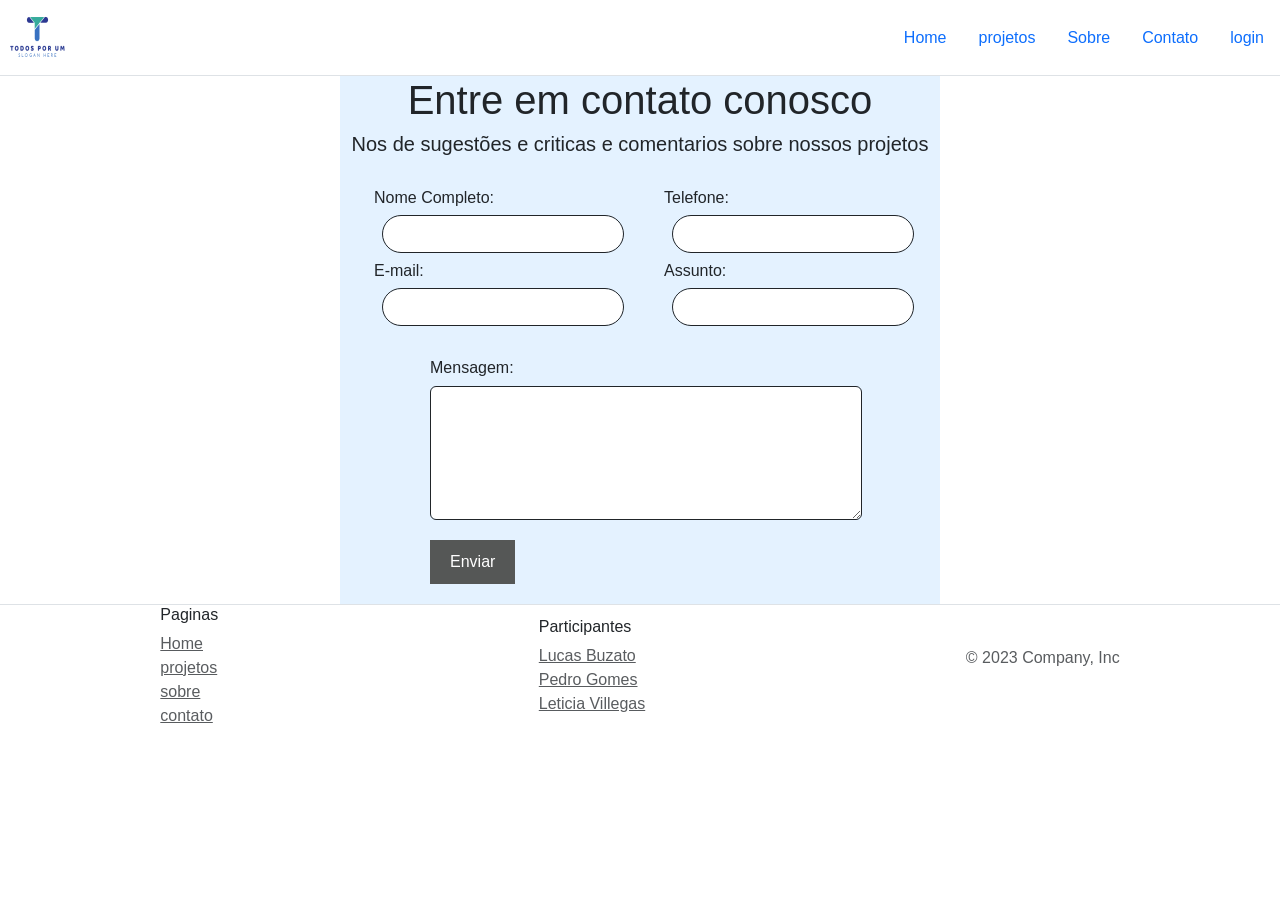
<file: contato.html>
<!DOCTYPE html>
<html lang="pt-br">
<head>
    <meta charset="UTF-8">
    <meta name="viewport" content="width=device-width, initial-scale=1.0">
    <link rel="stylesheet" href="style.css">
    <link href="https://cdn.jsdelivr.net/npm/bootstrap@5.3.1/dist/css/bootstrap.min.css" rel="stylesheet" integrity="sha384-4bw+/aepP/YC94hEpVNVgiZdgIC5+VKNBQNGCHeKRQN+PtmoHDEXuppvnDJzQIu9" crossorigin="anonymous">
    <script src="https://cdn.jsdelivr.net/npm/bootstrap@5.3.1/dist/js/bootstrap.bundle.min.js" integrity="sha384-HwwvtgBNo3bZJJLYd8oVXjrBZt8cqVSpeBNS5n7C8IVInixGAoxmnlMuBnhbgrkm" crossorigin="anonymous"></script>
    <title>Document</title>
</head>
<body>
  <nav class=" d-flex flex-wrap justify-content-center align-items-center border-bottom">
    <a class="d-flex align-items-center mb-3 mb-md-0 me-md-auto">
      <img src="imagens/logo-search-grid-1x.ico" class="d-inline-block align-top" alt="">

    </a>

    <ul class="nav ">
      <li class="nav-item"><a href="index.html" class="nav-link" aria-current="page">Home</a></li>
      <li class="nav-item"><a href="projetos.html" class="nav-link">projetos</a></li>
      <li class="nav-item"><a href="sobre.html" class="nav-link">Sobre</a></li>
      <li class="nav-item"><a href="#" class="nav-link">Contato</a></li>
      <li class="nav-item"><a href="login.html" class="nav-link active">login</a></li>
    </ul>
</nav>

    <main>
      <div class=" contatos">
<div class="text-center fw-bold">
  <h1>Entre em contato conosco </h1>
  <h5>Nos de sugestões e criticas e comentarios sobre nossos projetos </h5>
</div>


<div class="d-flex flex-column  ">
    <div class="d-flex flex-row justify-content-center " >
        <div class="p-4">
          <h6 >Nome Completo:</h6>
          <input type="name" id="password-login" class="form-control m-2 rounded-pill border border-dark">
          <h6 >E-mail:</h6>
          <input type="email" id="password-login" class="form-control m-2 rounded-pill border border-dark">
        </div>

        <div class="p-4">
          <h6 >Telefone:</h6>
          <input type="text" id="password-login" class="form-control m-2 rounded-pill border border-dark">
          <h6 >Assunto:</h6>
          <input type="text" id="password-login" class="form-control m-2 rounded-pill border border-dark">
        </div>
      </div>
        <div class="mensagem">
          <h6 >Mensagem:</h6>
          <textarea class="form-control border border-dark"name="" id="" cols="59" rows="5"></textarea>
          <button type="button">Enviar</button>
        </div>
</div>

</div>


    </main>

        
    <footer class="d-flex flex-row justify-content-around align-items-center border-top ml-1">
    
      <ul class="nav flex-column">
        <h6>Paginas</h6>
        <li class="nav-item"><a href="#" class="text-body-secondary">Home</a></li>
        <li class="nav-item"><a href="#" class="text-body-secondary">projetos</a></li>
        <li class="nav-item"><a href="#" class="text-body-secondary">sobre </a></li>
        <li class="nav-item"><a href="#" class="text-body-secondary">contato</a></li>

      </ul>
      <ul class="nav flex-column">
        <h6>Participantes</h6>
        <li class="nav-item"><a href="#" class="text-body-secondary">Lucas Buzato</a></li>
        <li class="nav-item"><a href="#" class="text-body-secondary">Pedro Gomes</a></li>
        <li class="nav-item"><a href="#" class="text-body-secondary">Leticia Villegas </a></li>

      </ul>
      <p class=" text-body-secondary">© 2023 Company, Inc</p>
    </footer>
</body>
</html>
</file>
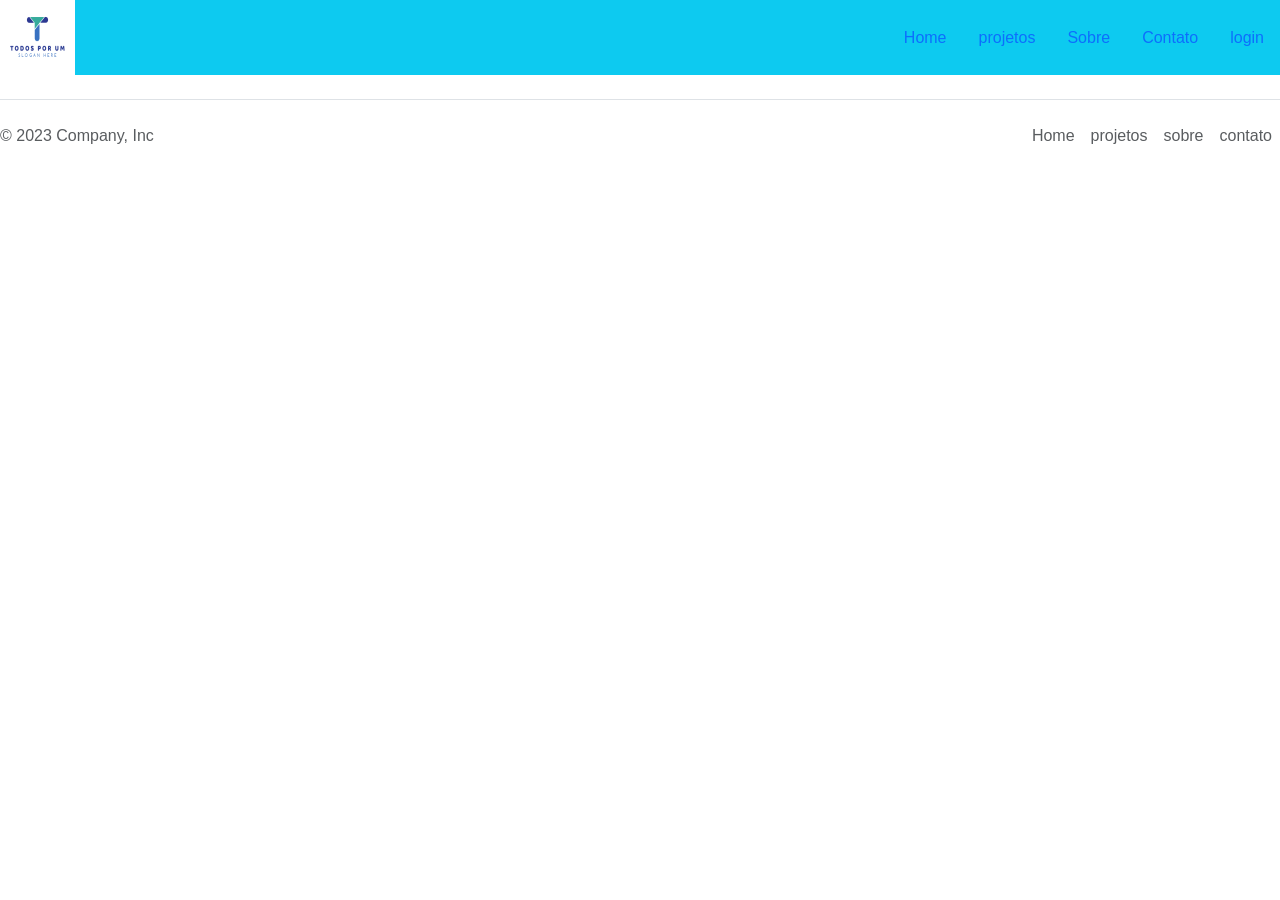
<file: projetos.html>
<!DOCTYPE html>
<html lang="pt-br">
<head>
    <meta charset="UTF-8">
    <meta name="viewport" content="width=device-width, initial-scale=1.0">
    <link href='https://fonts.google.com/specimen/Chivo' rel='stylesheet' type='text/css'>
    <link href="https://cdn.jsdelivr.net/npm/bootstrap@5.3.1/dist/css/bootstrap.min.css" rel="stylesheet" integrity="sha384-4bw+/aepP/YC94hEpVNVgiZdgIC5+VKNBQNGCHeKRQN+PtmoHDEXuppvnDJzQIu9" crossorigin="anonymous">
    <script src="https://cdn.jsdelivr.net/npm/bootstrap@5.3.1/dist/js/bootstrap.bundle.min.js" integrity="sha384-HwwvtgBNo3bZJJLYd8oVXjrBZt8cqVSpeBNS5n7C8IVInixGAoxmnlMuBnhbgrkm" crossorigin="anonymous"></script>
    <script  src="projetos.js"></script>
    <link rel="stylesheet" href="style.css">
    <title>Document</title>
</head>
<body>
  <nav class=" d-flex flex-wrap justify-content-center align-items-center bg-info">
    <a class="d-flex align-items-center mb-3 mb-md-0 me-md-auto">
      <img src="imagens/logo-search-grid-1x.ico" class="d-inline-block align-top" alt="">
    
          <ul class="nav">
            <li class="nav-item"><a href="home.html" class="nav-link" aria-current="page">Home</a></li>
            <li class="nav-item"><a href="#" class="nav-link">projetos</a></li>
            <li class="nav-item"><a href="sobre.html" class="nav-link">Sobre</a></li>
            <li class="nav-item"><a href="contato.html" class="nav-link active" aria-current="page">Contato</a></li>
            <li class="nav-item"><a href="login.html" class="nav-link">login</a></li>
          </ul>
        </nav>
    <main>
      <div id="app" class="projetos"></div>
    </main>
    <footer class="d-flex flex-wrap justify-content-between align-items-center py-3 my-4 border-top">
        <p class="col-md-4 mb-0 text-body-secondary">© 2023 Company, Inc</p>

        <ul class="nav col-md-4 justify-content-end">
          <li class="nav-item"><a href="#" class="nav-link px-2 text-body-secondary">Home</a></li>
          <li class="nav-item"><a href="#" class="nav-link px-2 text-body-secondary">projetos</a></li>
          <li class="nav-item"><a href="#" class="nav-link px-2 text-body-secondary">sobre </a></li>
          <li class="nav-item"><a href="#" class="nav-link px-2 text-body-secondary">contato</a></li>
        </ul>
      </footer>
</body>
</html>
</file>
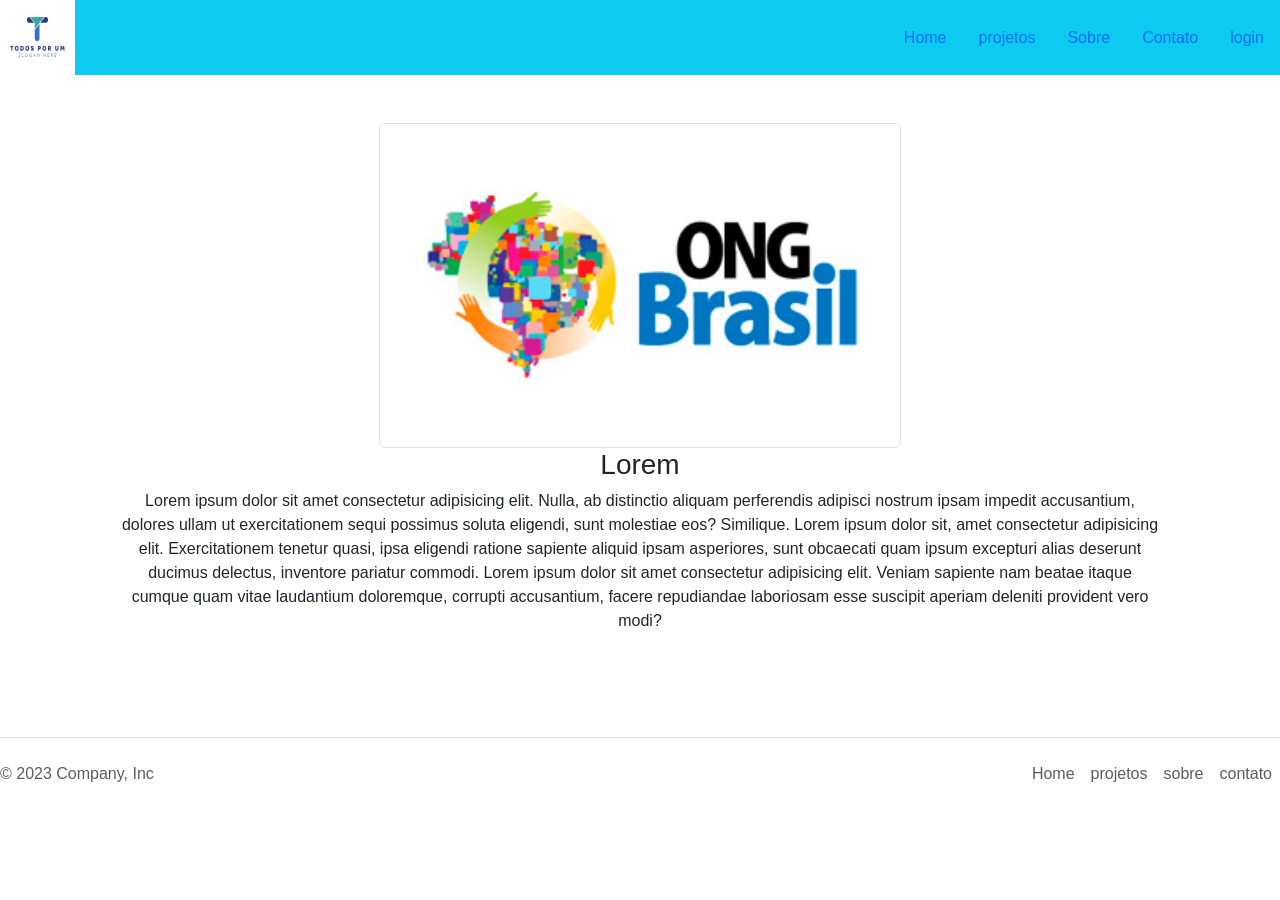
<file: sobre.html>
<!DOCTYPE html>
<html lang="pt-br">
<head>
    <meta charset="UTF-8">
    <meta name="viewport" content="width=device-width, initial-scale=1.0">
    <link rel="stylesheet" href="style.css">
    <link href='https://fonts.google.com/specimen/Chivo' rel='stylesheet' type='text/css'>
    <link href="https://cdn.jsdelivr.net/npm/bootstrap@5.3.1/dist/css/bootstrap.min.css" rel="stylesheet" integrity="sha384-4bw+/aepP/YC94hEpVNVgiZdgIC5+VKNBQNGCHeKRQN+PtmoHDEXuppvnDJzQIu9" crossorigin="anonymous">
    <script src="https://cdn.jsdelivr.net/npm/bootstrap@5.3.1/dist/js/bootstrap.bundle.min.js" integrity="sha384-HwwvtgBNo3bZJJLYd8oVXjrBZt8cqVSpeBNS5n7C8IVInixGAoxmnlMuBnhbgrkm" crossorigin="anonymous"></script>
    <title>Document</title>
</head>
<body>
  <nav class=" d-flex flex-wrap justify-content-center align-items-center bg-info">
    <a class="d-flex align-items-center mb-3 mb-md-0 me-md-auto">
      <img src="imagens/logo-search-grid-1x.ico" class="d-inline-block align-top" alt="">
    
          <ul class="nav">
            <li class="nav-item"><a href="home.html" class="nav-link" aria-current="page">Home</a></li>
            <li class="nav-item"><a href="projetos.html" class="nav-link">projetos</a></li>
            <li class="nav-item"><a href="#" class="nav-link">Sobre</a></li>
            <li class="nav-item"><a href="contato.html" class="nav-link active" aria-current="page">Contato</a></li>
            <li class="nav-item"><a href="login.html" class="nav-link">login</a></li>
          </ul>
        </nav>

    <main class="container d-flex flex-column justify-content-center p-5">
        <div class="text-center">
          <img src="imagens/ong-brasil.png" class="img-thumbnail  w-50 p-3 " alt="Responsive image">
        
          <h3>Lorem </h3>
        <p>Lorem ipsum dolor sit amet consectetur adipisicing elit. Nulla, ab distinctio aliquam perferendis adipisci nostrum ipsam impedit accusantium, dolores ullam ut exercitationem sequi possimus soluta eligendi, sunt molestiae eos? Similique.

        Lorem ipsum dolor sit, amet consectetur adipisicing elit. Exercitationem tenetur quasi, ipsa eligendi ratione sapiente aliquid ipsam asperiores, sunt obcaecati quam ipsum excepturi alias deserunt ducimus delectus, inventore pariatur commodi.

        Lorem ipsum dolor sit amet consectetur adipisicing elit. Veniam sapiente nam beatae itaque cumque quam vitae laudantium doloremque, corrupti accusantium, facere repudiandae laboriosam esse suscipit aperiam deleniti provident vero modi?
      </div>
        
        </p>
    </main>
    <footer class="d-flex flex-wrap justify-content-between align-items-center py-3 my-4 border-top">
        <p class="col-md-4 mb-0 text-body-secondary">© 2023 Company, Inc</p>

        <ul class="nav col-md-4 justify-content-end">
          <li class="nav-item"><a href="#" class="nav-link px-2 text-body-secondary">Home</a></li>
          <li class="nav-item"><a href="#" class="nav-link px-2 text-body-secondary">projetos</a></li>
          <li class="nav-item"><a href="#" class="nav-link px-2 text-body-secondary">sobre </a></li>
          <li class="nav-item"><a href="#" class="nav-link px-2 text-body-secondary">contato</a></li>
        </ul>
      </footer>
</body>
</html>
</file>
<file: style.css>
html{
  scroll-behavior:smooth;
  position: relative;
}


body{
    font-family: 'Chivo', sans-serif !important;
    height: 100%;
    width: 100%;
}


nav img{
  width: 75px;
  height: 75px;
}
nav{
  width: 100%;
  background-color: rgba(255, 255, 255, 0.801);

}

.Navbar{
  margin-left: 20px;
}
.item{
  height: 368px;
  width: 288px;
  display: flex;
  flex-direction: column;
  justify-content: center;
  align-items: center;
  text-align: center;
  margin: 60px;
}
.item h4{
    font-size: 20px;
}
.projetos{
    display: flex;
    flex-direction: row;
    justify-content: space-around;
    flex-wrap:wrap ;
}

.tudo-objetivo{
  width: 100%;

}
.tudo-objetivo img{
  border-radius: 100%;
  width: 200px;
  height: 200;
}


.nav-item1{
background-color: white;
border-radius: 20px;
padding: 5px;
}
.nav-item2{

  border-radius: 20px;
  padding: 5px;
  }
  .nav-item3{
   
    border-radius: 20px;
    padding: 5px;
    }
    .nav-item4{
  
      border-radius: 20px;
      padding: 5px;
      }
      .nav-item5{
    
        border-radius: 20px;
        padding: 5px;
        }

#verde img{
  width: auto;
  height: 350px;
}

.mensagem{
  margin-left: 15%;
  margin-right: 13%;
}

.mensagem button{
  margin-top: 20px;
  margin-bottom: 20px;
  background-color: #555756;
    color: white;
    border: none;
    padding: 10px 20px;
    cursor: pointer;

}

.contatos{
  background-color: #E4F2FF;
  margin-left: 340px;
  margin-right: 340px;
}
</file>
